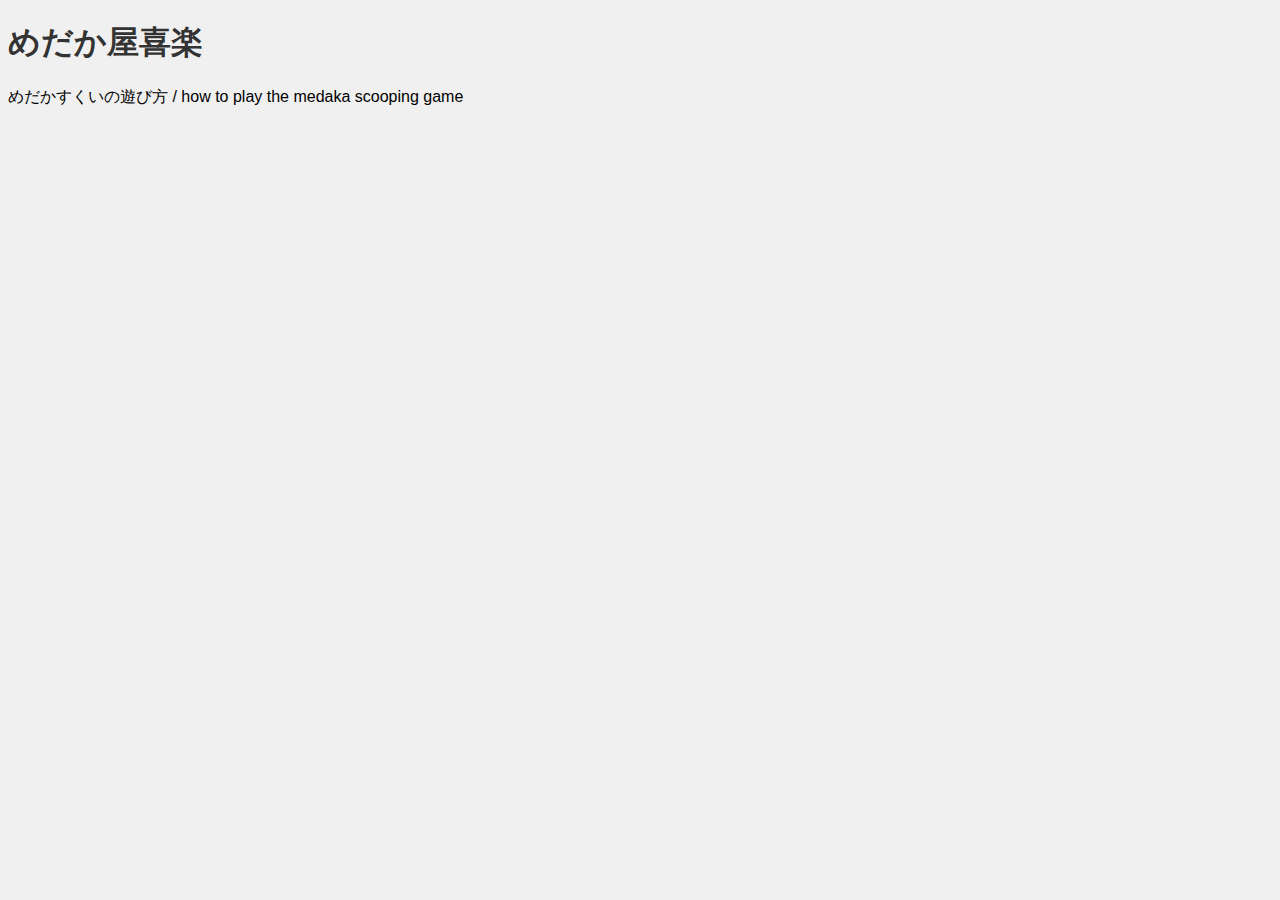
<file: docs/index.html>
<!DOCTYPE html>
<html lang="ja">
<head>
    <meta charset="UTF-8">
    <title>Hello World!</title>
    <link rel="stylesheet" href="style.css">
</head>
<body>
    <h1>めだか屋喜楽</h1>
    <p>めだかすくいの遊び方 / how to play the medaka scooping game</p>
</body>
</html>
</file>
<file: docs/style.css>
body {
    background-color: #f0f0f0;
    font-family: Arial, sans-serif;
}

h1 {
    color: #333;   
}
</file>
